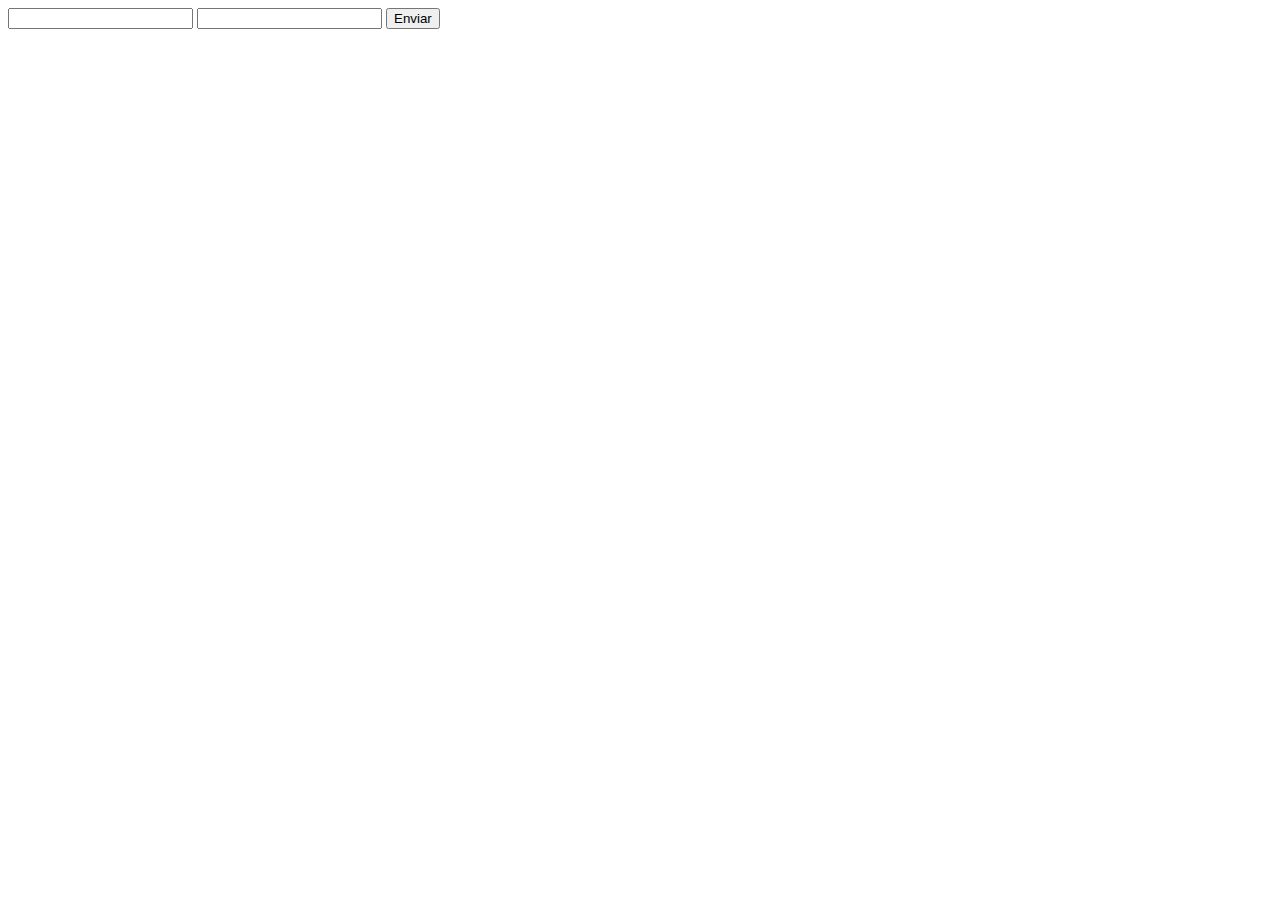
<file: 11.workshop/index.html>
<!DOCTYPE html>
<html lang="en">

<head>
    <meta charset="UTF-8">
    <meta name="viewport" content="width=device-width, initial-scale=1.0">
    <title>Document</title>
</head>

<body>
    <form id="formulario">
        <input type="text">
        <input type="number">
        <input type="submit" value="Enviar">
      </form>

    <script src="./index.js"></script>
</body>

</html>
</file>
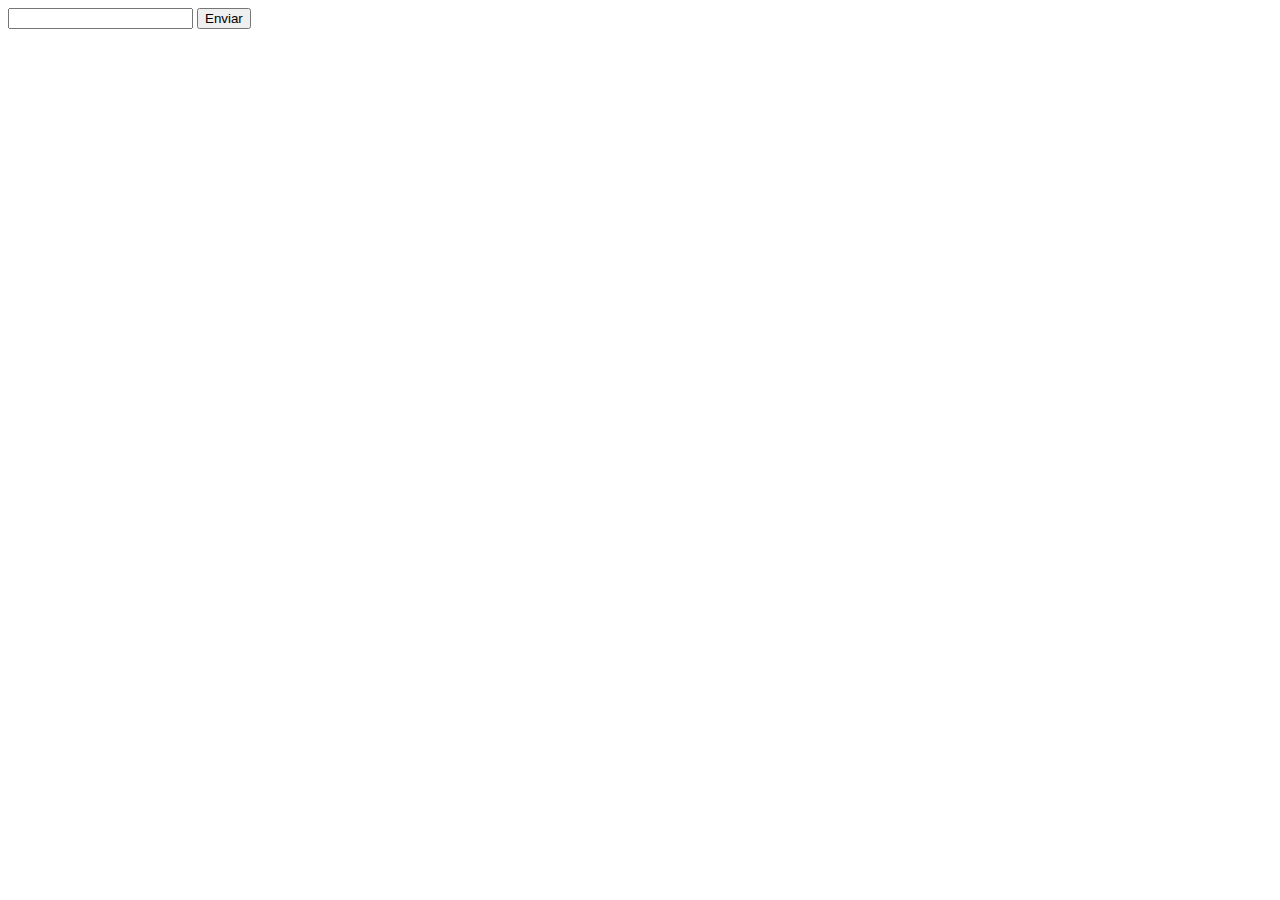
<file: 9.eventos/index.html>
<!DOCTYPE html>
<html lang="en">

<head>
    <meta charset="UTF-8">
    <meta name="viewport" content="width=device-width, initial-scale=1.0">
    <title>Document</title>
    <link rel="stylesheet" href="./style.css">
</head>

<body>
    <!-- <h1 id="saludo">hola</h1>
    <button id="boton">click</button> 
    <input type="text" id="nombre"> -->
    <form id="formulario">
        <input type="text">
        <input type="submit" value="Enviar">
    </form>
    <div id="contenedor">
        
    </div>
    <script src="./index.js"></script>
</body>

</html>
</file>
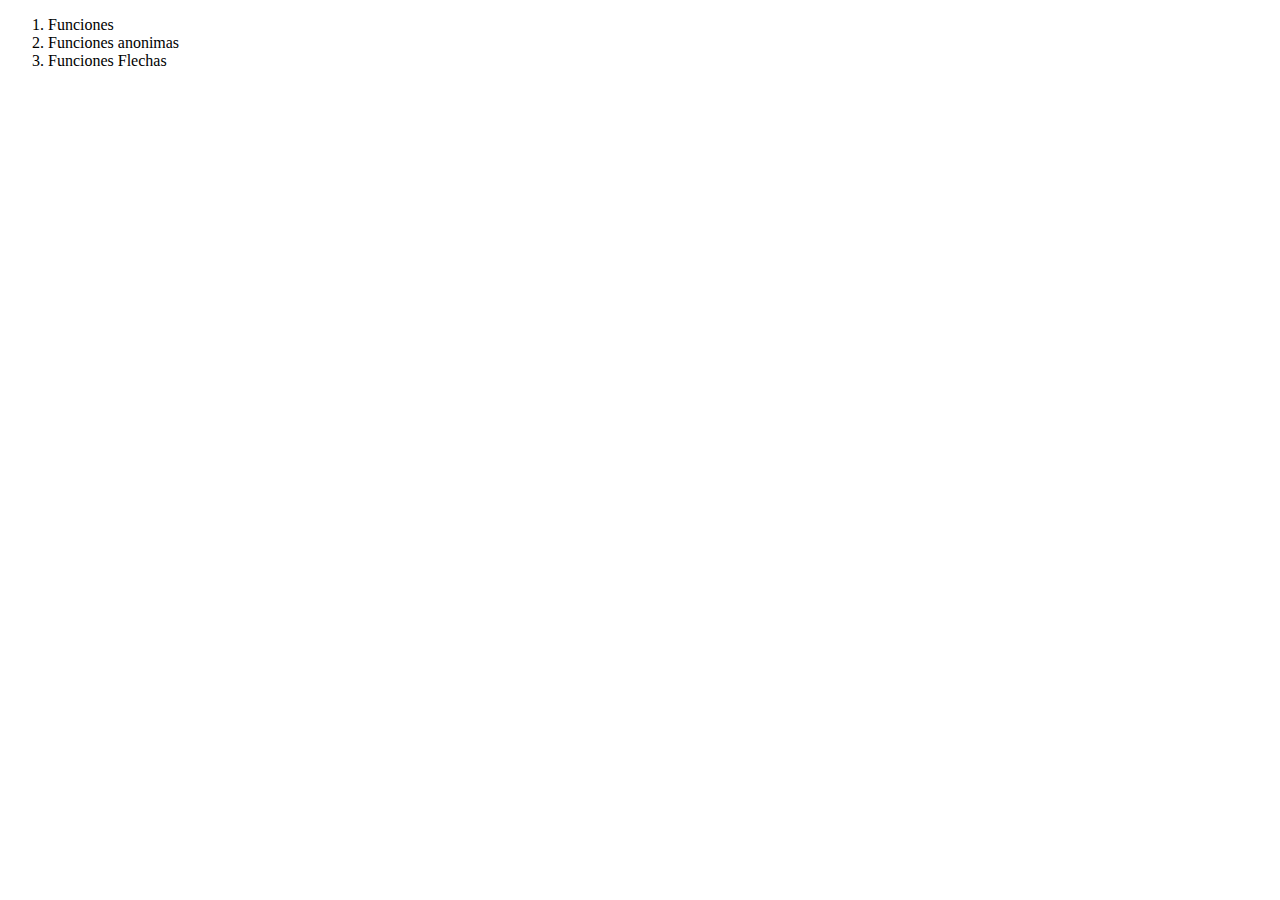
<file: after3/index.html>
<!DOCTYPE html>
<html lang="en">

<head>
    <meta charset="UTF-8">
    <meta http-equiv="X-UA-Compatible" content="IE=edge">
    <meta name="viewport" content="width=device-width, initial-scale=1.0">
    <title>Document</title>
</head>

<body>
    <ol>
        <li>Funciones</li>
        <li>Funciones anonimas</li>
        <li>Funciones Flechas</li>
    </ol>
    <script src="./index.js"></script>
</body>

</html>
</file>
<file: 9.eventos/style.css>
.rojo{
    background-color: red;
}

.azul{
    background-color: blue;
}

.verde{
    background-color: green;
}
    
.amarillo {
    background-color: yellow;
}
</file>
